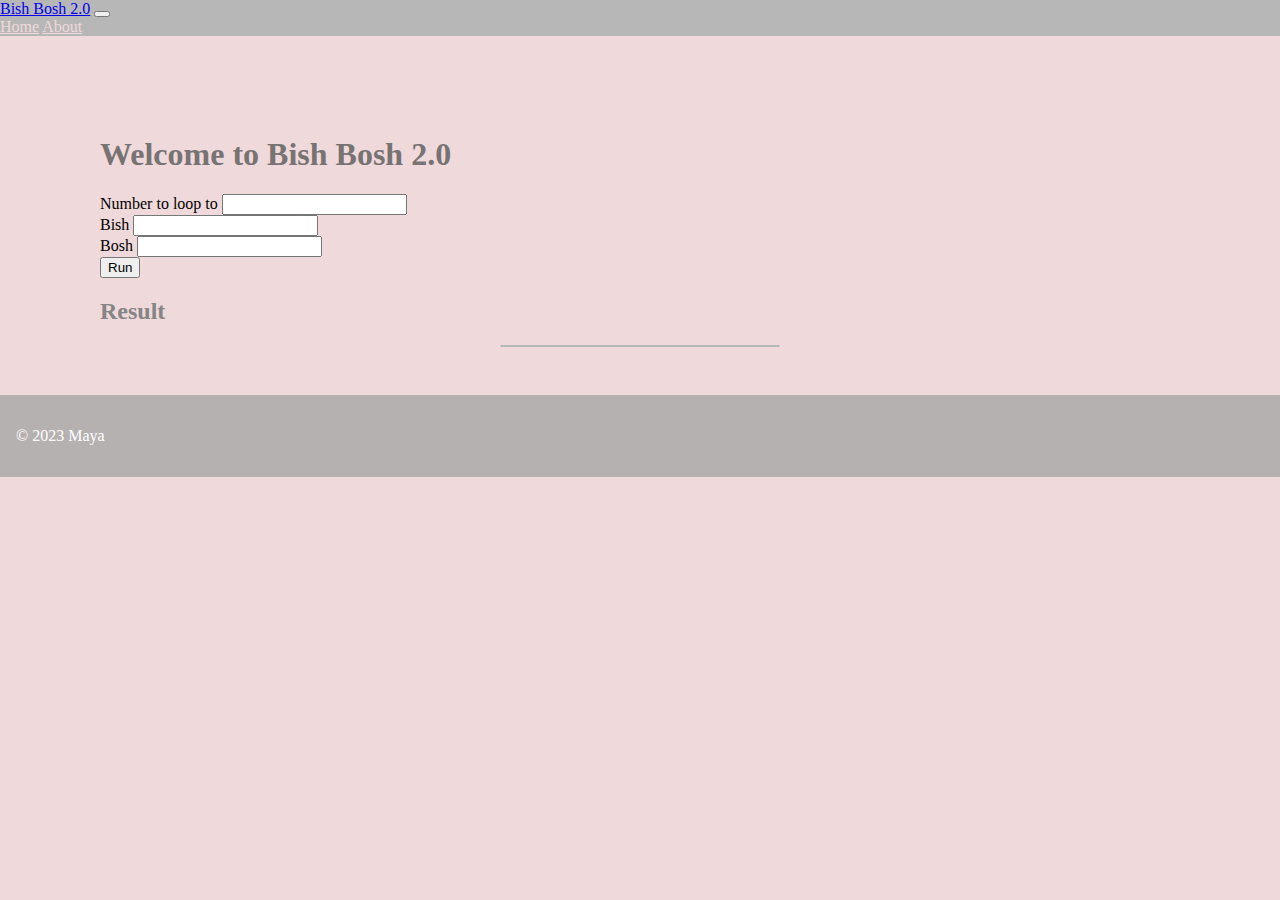
<file: index.html>
<!DOCTYPE html>
<html lang="en">
<head>
    <meta charset="UTF-8">
    <meta name="viewport" content="width=device-width, initial-scale=1.0">
    <link href="https://cdn.jsdelivr.net/npm/bootstrap@5.3.2/dist/css/bootstrap.min.css" rel="stylesheet" integrity="sha384-T3c6CoIi6uLrA9TneNEoa7RxnatzjcDSCmG1MXxSR1GAsXEV/Dwwykc2MPK8M2HN" crossorigin="anonymous">
    <link href="styles.css" type="text/css" rel="stylesheet">
    <title>Bish Bosh</title>
</head>
<body>
    <header>
        <nav class="navbar navbar-expand-lg">
            <div class="container-fluid">
                <a class="navbar-brand link-light" href="#">Bish Bosh 2.0</a>
                <button class="navbar-toggler" type="button" data-bs-toggle="collapse" data-bs-target="#navbarCollapse" aria-controls="navbarCollapse" aria-expanded="false" aria-label="Toggle navigation">
                    <span class="navbar-toggler-icon"></span>
                </button>
                <div class="collapse navbar-collapse" id="navbarCollapse">
                    <div class="navbar-nav">
                        <a class="nav-link active" aria-current="page" href="#">Home</a>
                        <a class="nav-link" href="about.html">About</a>
                    </div>
                </div>
            </div>
        </nav>
    </header>

    <main>
        <article class="container main-content">
            <h1 class="text-center">Welcome to Bish Bosh 2.0</h1>

            <form class="row g-3" id="userForm">
                <div class="col-md-12">
                    <label for="inputNumber" class="form-label">Number to loop to</label>
                    <input type="number" class="form-control" id="inputNumber" name="number">
                </div>
                <div class="col-md-6">
                    <label for="inputBish" class="form-label">Bish</label>
                    <input type="number" class="form-control" id="inputBish" name="bish">
                </div>
                <div class="col-md-6">
                    <label for="inputBosh" class="form-label">Bosh</label>
                    <input type="number" class="form-control" id="inputBosh" name="bosh">
                </div>
                <div class="col-12">
                    <button id="run" class="btn btn-secondary" type="submit">Run</button>
                </div>
                
            </form>

            <div class="container m-5 text-center d-none" id="bishBoshResult">
                <h2>Result</h2>
                <ul id="listResult" class="list-unstyled"></ul>
            </div>
            
        </article>
    </main>

    <footer>
        <p class="text-center">
            &copy; 2023 Maya
        </p>
    </footer>
    <script src="js/bish-bosh.js"></script>
    <script src="https://cdn.jsdelivr.net/npm/bootstrap@5.3.2/dist/js/bootstrap.bundle.min.js" integrity="sha384-C6RzsynM9kWDrMNeT87bh95OGNyZPhcTNXj1NW7RuBCsyN/o0jlpcV8Qyq46cDfL" crossorigin="anonymous"></script>
</body>
</html>
</file>
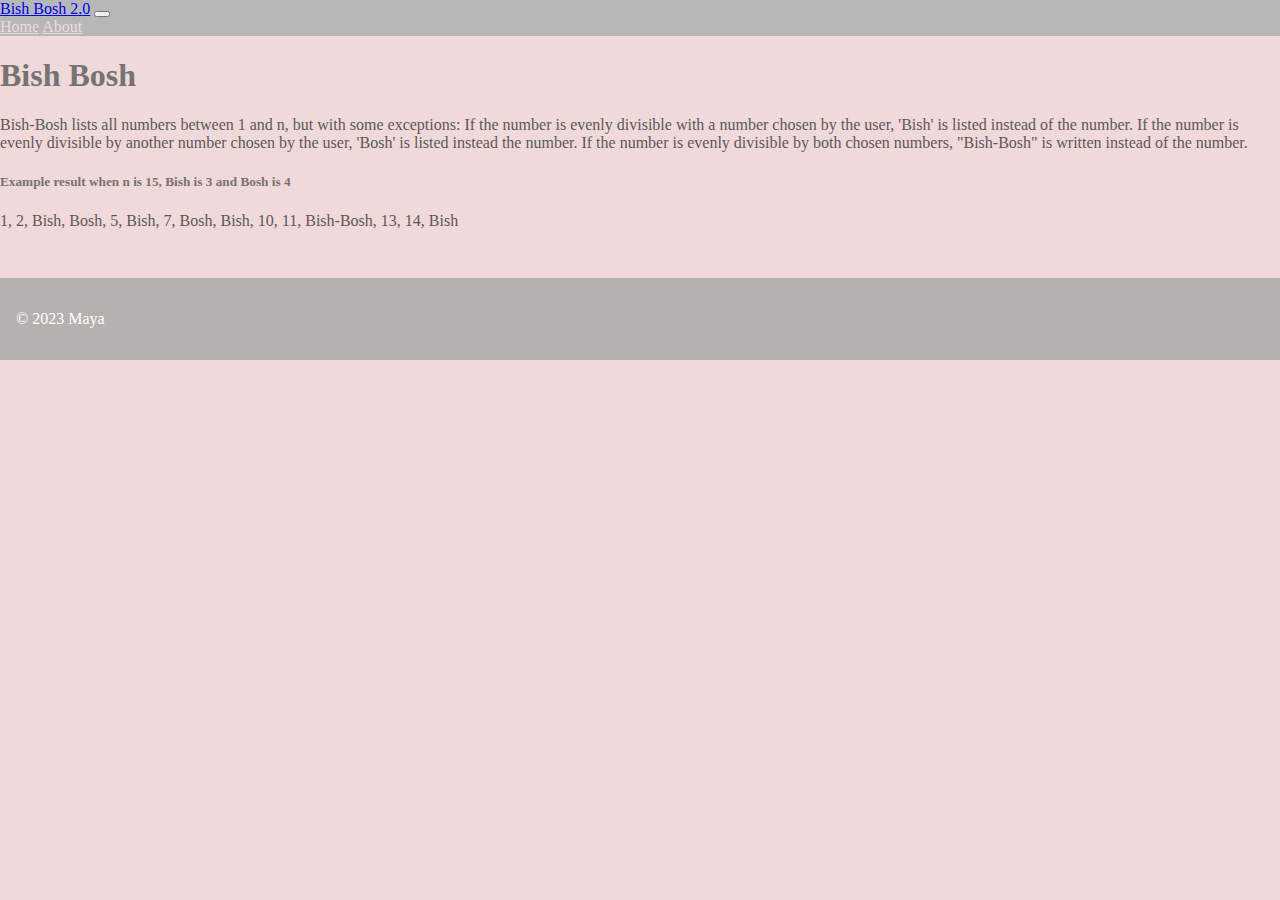
<file: about.html>
<!DOCTYPE html>
<html lang="en">
<head>
    <meta charset="UTF-8">
    <meta name="viewport" content="width=device-width, initial-scale=1.0">
    <link href="https://cdn.jsdelivr.net/npm/bootstrap@5.3.2/dist/css/bootstrap.min.css" rel="stylesheet" integrity="sha384-T3c6CoIi6uLrA9TneNEoa7RxnatzjcDSCmG1MXxSR1GAsXEV/Dwwykc2MPK8M2HN" crossorigin="anonymous">
    <link href="styles.css" type="text/css" rel="stylesheet">
    <title>Bish Bosh About</title>
</head>
<body>
    <header>
        <nav class="navbar navbar-expand-lg">
            <div class="container-fluid">
                <a class="navbar-brand link-light" href="index.html">Bish Bosh 2.0</a>
                <button class="navbar-toggler" type="button" data-bs-toggle="collapse" data-bs-target="#navbarCollapse" aria-controls="navbarCollapse" aria-expanded="false" aria-label="Toggle navigation">
                    <span class="navbar-toggler-icon"></span>
                </button>
                <div class="collapse navbar-collapse" id="navbarCollapse">
                    <div class="navbar-nav">
                        <a class="nav-link" href="index.html">Home</a>
                        <a class="nav-link active" aria-current="page" href="#">About</a>
                    </div>
                </div>
            </div>
        </nav>
    </header>
    <main>
        <article class="container pt-3 mt-4">
            <div>
                <h1 >Bish Bosh</h1>
                <p>
                    Bish-Bosh lists all numbers between 1 and n, but with some exceptions: If the number is evenly divisible
                    with a number chosen by the user, 'Bish' is listed instead of the number. If the number is evenly divisible by another number chosen by the user, 'Bosh' is listed instead
                    the number. If the number is evenly divisible by both chosen numbers, "Bish-Bosh" is written instead of the number.
                </p>
                <div class="mt-4">
                    <h5>
                        Example result when n is 15, Bish is 3 and Bosh is 4
                    </h5>
                    <p>
                        1, 2, Bish, Bosh, 5, Bish, 7, Bosh, Bish, 10, 11, Bish-Bosh, 13, 14, Bish
                    </p>
                </div>
                
            </div>
        </article>
    </main>
    <footer>
        <p class="text-center">
            &copy; 2023 Maya
        </p>
    </footer>
    <script src="js/bish-bosh.js"></script>
    <script src="https://cdn.jsdelivr.net/npm/bootstrap@5.3.2/dist/js/bootstrap.bundle.min.js" integrity="sha384-C6RzsynM9kWDrMNeT87bh95OGNyZPhcTNXj1NW7RuBCsyN/o0jlpcV8Qyq46cDfL" crossorigin="anonymous"></script>
</body>
</html>
</file>
<file: styles.css>
html, body {
    margin: 0;
    padding: 0;
    background-color: #f0d9da;
}

header {
    background-color: #b7b7b7;
}

 nav .navbar-nav a {
    color: #f0d9da !important;
}

h1, h5 {
    color:#777373;
}

p {
    color: #5c5858;
}

footer {
    margin: 3em 0;
    padding: 1em;
    background-color: #b6b1b1;
}

footer p {
    color: #fff;
}

title {
    display: block;
    color: #fff;
}

 #listResult {
    border: solid 1px #b7b7b7;
    margin: 0px 400px;
    border-radius: 14px;
    background-color: #fff;

 }

 #bishBoshResult {
    color: #858585;
 }

 .main-content {
    margin-top: 100px;
    padding: 0 100px;
 }
</file>
